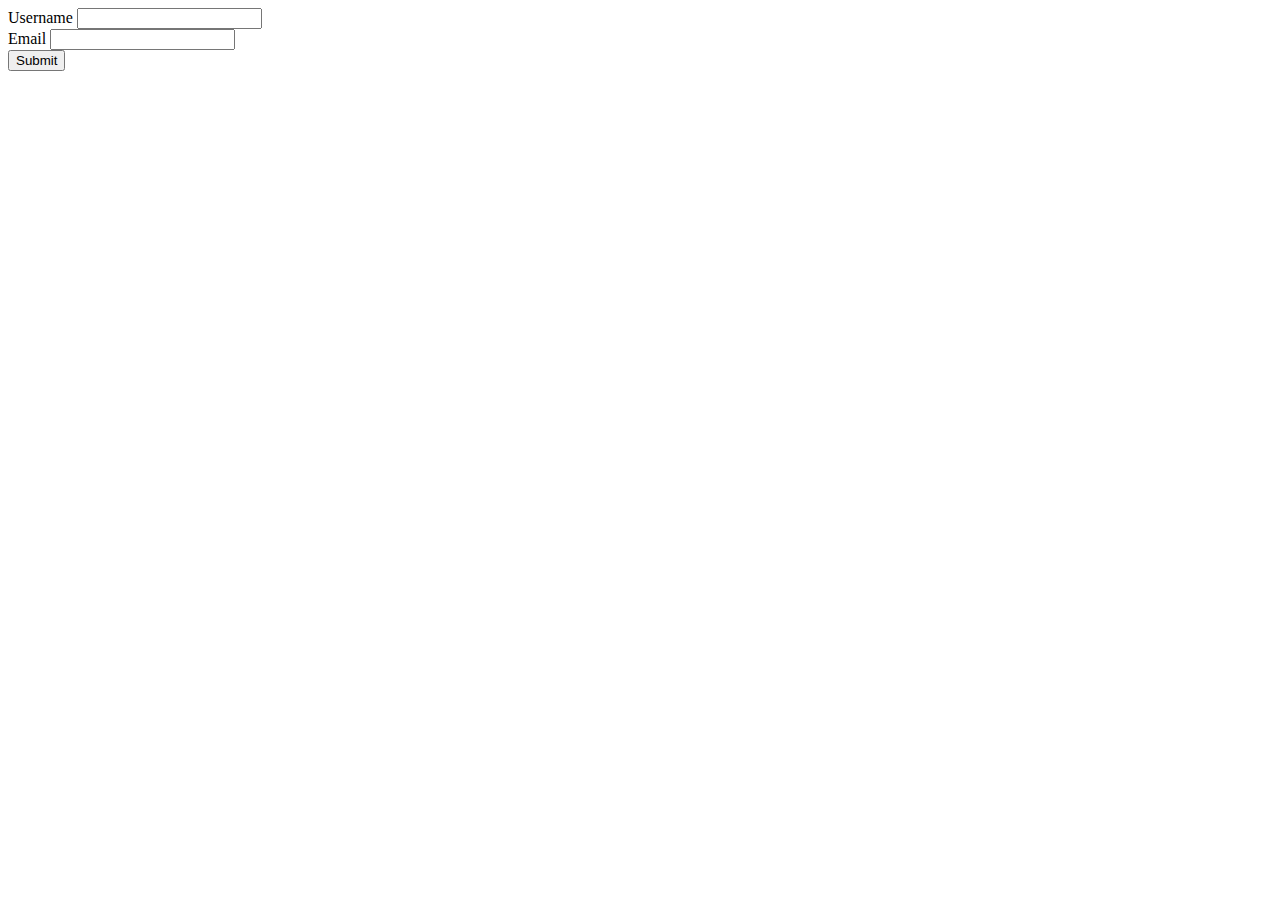
<file: src/main/resources/templates/index.html>
<!DOCTYPE html>
<html lang="en">
<head>
    <meta charset="UTF-8">
    <meta name="viewport" content="width=device-width, initial-scale=1.0">
    <title>Document</title>
    <link href="https://cdn.jsdelivr.net/npm/bootstrap@5.0.2/dist/css/bootstrap.min.css" rel="stylesheet" integrity="sha384-EVSTQN3/azprG1Anm3QDgpJLIm9Nao0Yz1ztcQTwFspd3yD65VohhpuuCOmLASjC" crossorigin="anonymous">
    <script src="https://cdn.jsdelivr.net/npm/bootstrap@5.0.2/dist/js/bootstrap.bundle.min.js" integrity="sha384-MrcW6ZMFYlzcLA8Nl+NtUVF0sA7MsXsP1UyJoMp4YLEuNSfAP+JcXn/tWtIaxVXM" crossorigin="anonymous"></script>
    <link rel="stylesheet" th:href="@{/css/index.css}">
    <script type="module" th:src="@{/js/script.js}"></script>   
</head>
<body>
    <div class="div-from">
        <!-- <form method="post" action="/addUser" id="form"> -->
        <form id="form-user">
            <div class="mb-2">
              <label for="exampleInputEmail1" class="form-label">Username</label>
              <input name="username" type="text" class="form-control" id="exampleInputEmail1" aria-describedby="emailHelp">
            </div>

            <div class="mb-2">
              <label for="exampleInputPassword1" class="form-label">Email</label>
              <input name="email" type="email" class="form-control" id="exampleInputPassword1">
            </div>

            <button type="submit" id="button-from" class="btn btn-primary">Submit</button>
          </form>
    </div>
</body>
</html>
</file>
